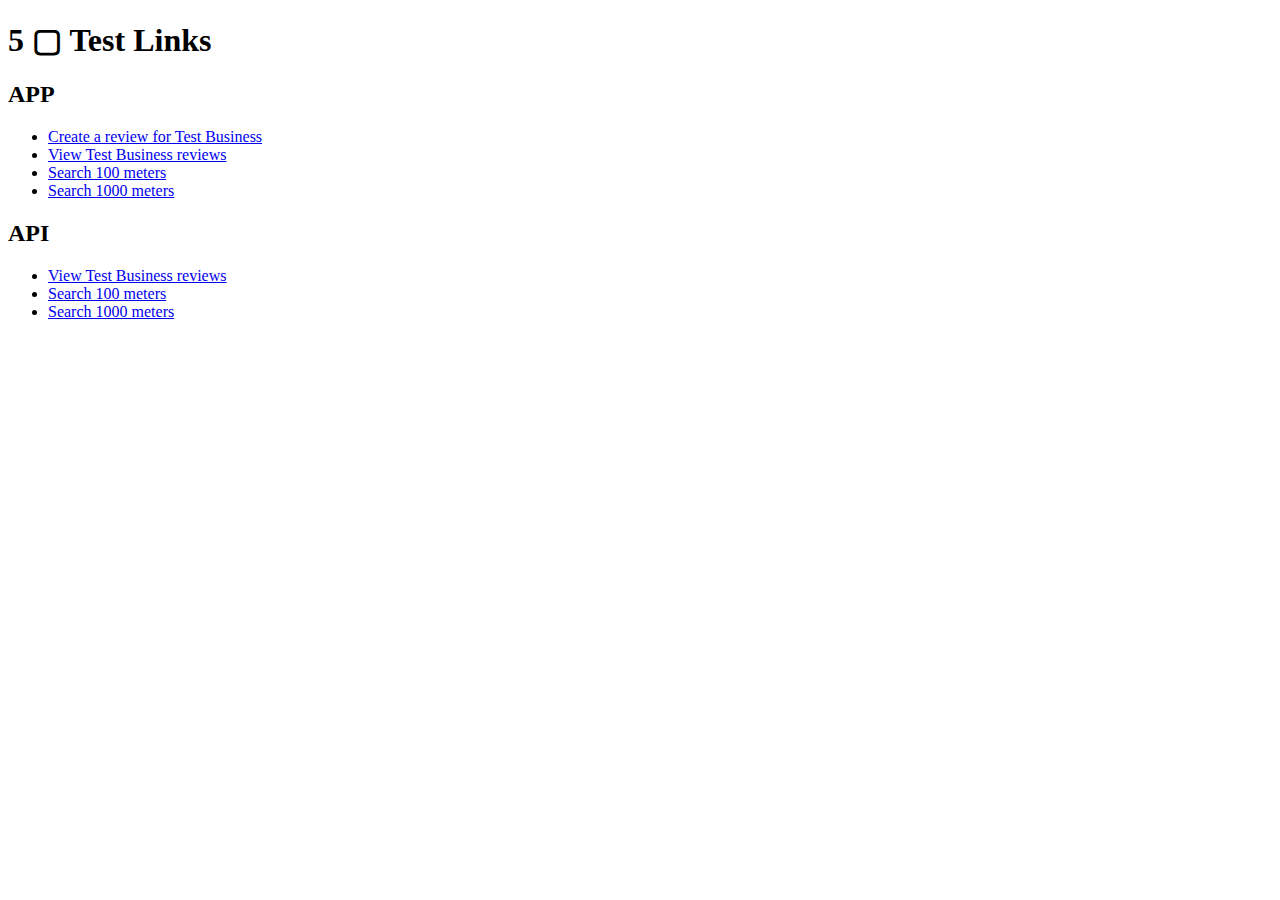
<file: templates/index.html>
<!DOCTYPE html>
<html>
<head lang="en">
    <meta charset="UTF-8">
    <title>5 &#9634; API</title>
</head>
<body>
<h1>5 &#9634; Test Links</h1>
<h2>APP</h2>
<ul>
    <li><a href="/review/test">Create a review for Test Business</a></li>
    <li><a href="/business/test">View Test Business reviews</a></li>
    <li><a href="/search/-73.99159/40.728121/100/">Search 100 meters</a></li>
    <li><a href="/search/-73.99159/40.728121/1000/">Search 1000 meters</a></li>
</ul>
<h2>API</h2>
<ul>
    <li><a href="/api/business/test">View Test Business reviews</a></li>
    <li><a href="/api/search/-73.99159/40.728121/100/">Search 100 meters</a></li>
    <li><a href="/api/search/-73.99159/40.728121/1000/">Search 1000 meters</a></li>
</ul>
</body>
</html>
</file>
